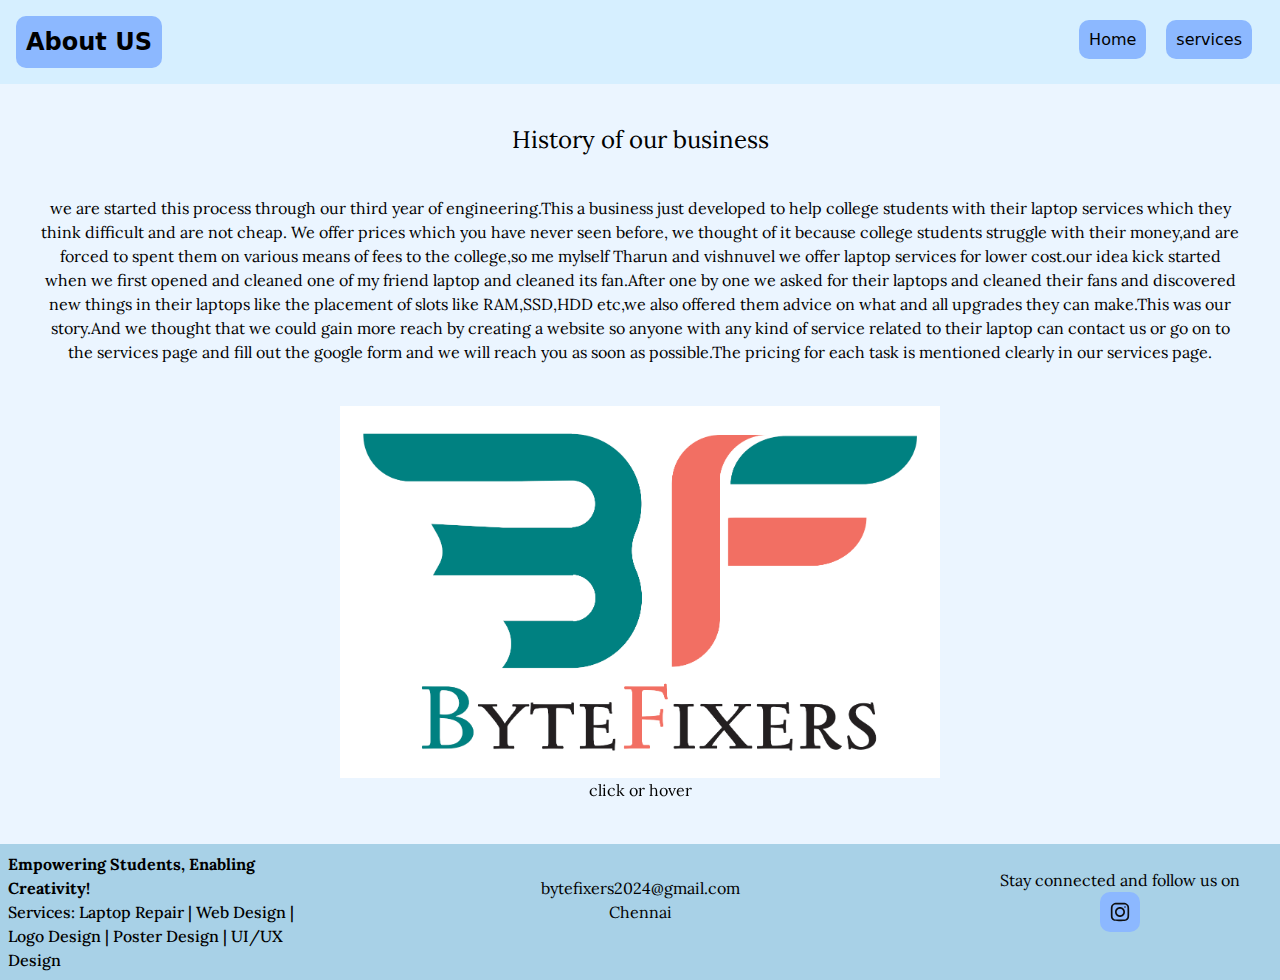
<file: aboutus.html>
<!DOCTYPE html>
<html lang="en">
<head>
    <meta charset="UTF-8">
    <meta name="viewport" content="width=device-width, initial-scale=1.0">
    <title>ByteFixers</title>
    <link href="./output.css" rel="stylesheet">
    <link href="./style.css" rel="stylesheet">
</head>
<body>
      <!-- Nav Bar -->
    <div class="mx-auto bg-navbar-1 ">
        <nav>
            <div class=" justify-between gap-5 flex p-4">
                    <ul>
                        <li class="btn"><a href=""><h1 class="text-black font-bold text-2xl">About US</h1></a></li>
                    </ul>
                    <ul class="hidden md:flex justify-end gap-5 p-3 pb-2">
                        <li><a class="btn" href="index.html">Home</a></li>
                        <li><a class="btn" href="Service.html">services</a></li>

                    </ul>
                    <button class="md:hidden mobile-icon">
                        <svg class="h-10 w-10 mr-3" viewBox="0 0 24 24" fill="none" xmlns="http://www.w3.org/2000/svg">
                            <path d="M4 6H20M4 12H20M4 18H20" stroke="#000000" stroke-width="2" stroke-linecap="round" stroke-linejoin="round"/>
                            </svg>
                    </button>
                </div>
            </div>
        </nav>
    </div>


    
  <!-- Mobile Nav -->
  <div class="md:hidden mobile-menu ">
    <ul class="flex flex-col items-end mx-2 space-y-6 ">
        <li><a class="text-blue-500 font-medium hover:text-pink-500" href="index.html">Home</a></li>
        <li><a class="text-blue-500 font-medium hover:text-pink-500" href="Service.html">Service</a></li>
        <li><a class="text-blue-500 font-medium hover:text-pink-500" href="#">Aboutus</a></li>
        
    </ul>
  </div>
     <!-- main section -->
     <div class="FONTS3 container mx-auto mt-10 sm:flex-col">
        <div class="text-center">
            <h1 class="text-2xl text-bold">History of our business</h1>
            <p class="mt-10  mx-10">we are started this process through our third year of engineering.This a business just developed to help college students with their laptop services which they think difficult and are not cheap. We offer prices which you have never seen before, we thought of it because college students struggle with their money,and are forced to spent them on various means of fees to the college,so me mylself Tharun and vishnuvel we offer laptop services for lower cost.our idea kick started when we first opened and cleaned one of my friend laptop and cleaned its fan.After one by one we asked for their laptops and cleaned their fans and discovered new things in their laptops like the placement of slots like RAM,SSD,HDD etc,we also offered them advice on what and all upgrades they can make.This was our story.And we thought that we could gain more reach by creating a website so anyone with any kind of service related to their laptop can contact us or go on to the services page and fill out the google form and we will reach you as soon as possible.The pricing for each task is mentioned clearly in our services page.</p>
        </div>

    
  <!-- card hover -->
   
<div class="container mx-auto flex justify-center items-center mt-10">
    <div class="card">
      <div class="card-inner">
        <div class="card-front flex flex-col  justify-center items-center w-full">
          <img class="" src="asset/ByteFixers adobe ps.png" alt="Card Image">
          <h3 class="">click or hover </h3>
        </div>
        <div class="card-back">
          <h2 class="font-bold ">ByteFixers</h2>
          <p> <span class="font-bold">Our Vision </span><br>
            To empower students through innovative and affordable digital solutions, fostering creativity and technical growth within the college community. We strive to be the go-to service for students looking to bring their ideas to life, while also contributing to their development in the digital world.
            <br>
            <span class="font-bold">Our Mission</span> <br>
            Our mission is to provide top-quality, student-driven services that address the unique needs of our peers. We aim to offer accessible laptop repairs, creative design solutions, and user-friendly digital experiences, all while nurturing the entrepreneurial and creative talents of college students.</p>
        
      </div>
  </div>
  </div>
  </div>
        
  <!-- Footer Section -->
  <footer class="container mx-auto bg-footer-1 mt-10">
    <div class="flex flex-col md:flex-row md:justify-between">
        <div class="w-full md:w-1/4 p-2 text-center md:text-left">
            <p class="font-bold">Empowering Students, Enabling Creativity!
                <br> <span class="font-medium">Services: Laptop Repair | Web Design | Logo Design | Poster Design | UI/UX Design</span>
            </p>
        </div>
        <div class="w-full md:w-1/2 text-center md:text-center mt-8 md:mt-8">
            <a href="mailto:bytefixers2024@gmail.com"><h2>bytefixers2024@gmail.com</h2></a>
            <h3>Chennai</h3>
        </div>
        <div class="w-full md:w-1/4 text-center  mt-6">
            <h3>Stay connected and follow us on </h3>
            <button class="btn">
                <a href="https://www.instagram.com/bytefixers2024?igsh=dXQ1ZmI3b2Zob2pz">
                    <svg class="h-5 w-5 mx-auto md:mx-0" viewBox="0 0 24 24" fill="none" xmlns="http://www.w3.org/2000/svg">
                        <path fill-rule="evenodd" clip-rule="evenodd" d="M12 18C15.3137 18 18 15.3137 18 12C18 8.68629 15.3137 6 12 6C8.68629 6 6 8.68629 6 12C6 15.3137 8.68629 18 12 18ZM12 16C14.2091 16 16 14.2091 16 12C16 9.79086 14.2091 8 12 8C9.79086 8 8 9.79086 8 12C8 14.2091 9.79086 16 12 16Z" fill="#0F0F0F"/>
                        <path d="M18 5C17.4477 5 17 5.44772 17 6C17 6.55228 17.4477 7 18 7C18.5523 7 19 6.55228 19 6C19 5.44772 18.5523 5 18 5Z" fill="#0F0F0F"/>
                        <path fill-rule="evenodd" clip-rule="evenodd" d="M1.65396 4.27606C1 5.55953 1 7.23969 1 10.6V13.4C1 16.7603 1 18.4405 1.65396 19.7239C2.2292 20.8529 3.14708 21.7708 4.27606 22.346C5.55953 23 7.23969 23 10.6 23H13.4C16.7603 23 18.4405 23 19.7239 22.346C20.8529 21.7708 21.7708 20.8529 22.346 19.7239C23 18.4405 23 16.7603 23 13.4V10.6C23 7.23969 23 5.55953 22.346 4.27606C21.7708 3.14708 20.8529 2.2292 19.7239 1.65396C18.4405 1 16.7603 1 13.4 1H10.6C7.23969 1 5.55953 1 4.27606 1.65396C3.14708 2.2292 2.2292 3.14708 1.65396 4.27606ZM13.4 3H10.6C8.88684 3 7.72225 3.00156 6.82208 3.0751C5.94524 3.14674 5.49684 3.27659 5.18404 3.43597C4.43139 3.81947 3.81947 4.43139 3.43597 5.18404C3.27659 5.49684 3.14674 5.94524 3.0751 6.82208C3.00156 7.72225 3 8.88684 3 10.6V13.4C3 15.1132 3.00156 16.2777 3.0751 17.1779C3.14674 18.0548 3.27659 18.5032 3.43597 18.816C3.81947 19.5686 4.43139 20.1805 5.18404 20.564C5.49684 20.7234 5.94524 20.8533 6.82208 20.9249C7.72225 20.9984 8.88684 21 10.6 21H13.4C15.1132 21 16.2777 20.9984 17.1779 20.9249C18.0548 20.8533 18.5032 20.7234 18.816 20.564C19.5686 20.1805 20.1805 19.5686 20.564 18.816C20.7234 18.5032 20.8533 18.0548 20.9249 17.1779C20.9984 16.2777 21 15.1132 21 13.4V10.6C21 8.88684 20.9984 7.72225 20.9249 6.82208C20.8533 5.94524 20.7234 5.49684 20.564 5.18404C20.1805 4.43139 19.5686 3.81947 18.816 3.43597C18.5032 3.27659 18.0548 3.14674 17.1779 3.0751C16.2777 3.00156 15.1132 3 13.4 3Z" fill="#0F0F0F"/>
                    </svg>
                </a>
            </button>
        </div>
    </div>
</footer>

    <!-- Script -->
           <script>
            const MobileIcon = document.querySelector('.mobile-icon')
    const MobileMenu = document.querySelector('.mobile-menu')
    MobileIcon.addEventListener('click', () => {
            if (MobileMenu.style.display === 'none' || MobileMenu.style.display === '') {
                MobileMenu.style.display = 'block'; // Show the menu
            } else {
                MobileMenu.style.display = 'none'; // Hide the menu
            }
        });
        
           </script>
</body>
</html>
</file>
<file: style.css>
body{
  background: #EBF5FF;
}
.card {
    perspective: 1000px;
    width: 600px;
    height: 400px;
  }
  
  .card-inner {
    position: relative;
    width: 100%;
    height: 100%;
    transform-style: preserve-3d;
    transition: transform 0.8s;
  }
  
  .card:hover .card-inner {
    transform: rotateY(180deg);
  }
  
  .card-front,
  .card-back {
    position: absolute;
    width: 100%;
    height: 100%;
    backface-visibility: hidden;
  }
  
  .card-front {
    transform: rotateY(0deg);
  }
  
  .card-back {
    transform: rotateY(180deg);
    background-color: #f1f1f1;
    padding: 20px;
    text-align: center;
  }
  
  .card-back h2 {
    margin-top: 0;
  }
  
  .card-back p {
    margin-bottom: 0;
  }
  
  /* button */

  /* button */
.btn {
  padding: 10px 10px;
  border: none;
  outline: none;
  color:black;
  cursor: pointer;
  position: relative;
  z-index: 0;
  border-radius: 12px;
  }
  .btn::after {
  content: "";
  z-index: -1;
  position: absolute;
  width: 100%;
  height: 100%;
  background-color: #8CB8FF;
  left: 0;
  top: 0;
  border-radius: 10px;
  }
  /* glow */
  .btn::before {
  content: "";
  background: linear-gradient(
    45deg,
    #FF0000, #FF7300, #FFFB00, #48FF00,
    #00FFD5, #002BFF, #FF00C8, #FF0000
  );
  position: absolute;
  top: -2px;
  left: -2px;
  background-size: 600%;
  z-index: -1;
  width: calc(100% + 4px);
  height:  calc(100% + 4px);
  filter: blur(8px);
  animation: glowing 20s linear infinite;
  transition: opacity .3s ease-in-out;
  border-radius: 10px;
  opacity: 0;
  }
  
  @keyframes glowing {
  0% {background-position: 0 0;}
  50% {background-position: 400% 0;}
  100% {background-position: 0 0;}
  }
  
  /* hover */
  .btn:hover::before {
  opacity: 1;
  }
  
  .btn:active:after {
  background: transparent;
  }
  
  .btn:active {
  color: #000;
  font-weight: bold;
  }

  /* carousal */

  .carousel-container {
    position: relative;
    width: 100%;
    max-width: 600px;
    overflow: hidden;
    margin: 10px auto;
}

.carousel-inner {
    display: flex;
    transition: transform 0.5s ease;
}

.carousel-item {
    min-width: 100%;
    box-sizing: border-box;
}

.images {
    width: 100%;
    height: 100%;
    display: block;
}

.btnn {
    position: absolute;
    top: 50%;
    transform: translateY(-50%);
    background-color: rgba(255, 255, 255, 0.5);
    border: none;
    cursor: pointer;
    padding: 10px;
}

.prev {
    left: 10px;
}

.next {
    right: 10px;
}

/* mobile nav */

.mobile-menu {
  display: none; /* Hide the menu by default */
}

/* For mobile screens */
@media (max-width: 768px) {
  .mobile-menu {
      display: none; /* Ensure it's hidden on mobile screens initially */
  }
}
</file>
<file: output.css>
/*
! tailwindcss v3.4.7 | MIT License | https://tailwindcss.com
*/

/*
1. Prevent padding and border from affecting element width. (https://github.com/mozdevs/cssremedy/issues/4)
2. Allow adding a border to an element by just adding a border-width. (https://github.com/tailwindcss/tailwindcss/pull/116)
*/

*,
::before,
::after {
  box-sizing: border-box;
  /* 1 */
  border-width: 0;
  /* 2 */
  border-style: solid;
  /* 2 */
  border-color: #e5e7eb;
  /* 2 */
}

::before,
::after {
  --tw-content: '';
}

/*
1. Use a consistent sensible line-height in all browsers.
2. Prevent adjustments of font size after orientation changes in iOS.
3. Use a more readable tab size.
4. Use the user's configured `sans` font-family by default.
5. Use the user's configured `sans` font-feature-settings by default.
6. Use the user's configured `sans` font-variation-settings by default.
7. Disable tap highlights on iOS
*/
@font-face {
  font-family: SedanSC;
  src: url('./FONT/SedanSC-Regular.ttf');
  
}
@font-face {
  font-family: EduAUVIICWANTHand;
  src: url('./FONT/EduAUVICWANTHand-VariableFont_wght.ttf');
  
}
@font-face {
  font-family: Lora;
  src: url('./FONT/Lora-VariableFont_wght.ttf');
  
}
.FONTS{
  font-family: SedanSC;
}
.FONTS2{
  font-family: EduAUVIICWANTHand;
}
.FONTS3{
  font-family: Lora;
}
html,
:host {
  line-height: 1.5;
  /* 1 */
  -webkit-text-size-adjust: 100%;
  /* 2 */
  -moz-tab-size: 4;
  /* 3 */
  -o-tab-size: 4;
     tab-size: 4;
  /* 3 */
  
   font-family: ui-sans-serif, system-ui, sans-serif, "Apple Color Emoji", "Segoe UI Emoji", "Segoe UI Symbol", "Noto Color Emoji"," "; 
  /* 4 */
  font-feature-settings: normal;
  /* 5 */
  font-variation-settings: normal;
  /* 6 */
  -webkit-tap-highlight-color: transparent;
  /* 7 */
}

/*
1. Remove the margin in all browsers.
2. Inherit line-height from `html` so users can set them as a class directly on the `html` element.
*/

body {
  margin: 0;
  /* 1 */
  line-height: inherit;
  /* 2 */
}

/*
1. Add the correct height in Firefox.
2. Correct the inheritance of border color in Firefox. (https://bugzilla.mozilla.org/show_bug.cgi?id=190655)
3. Ensure horizontal rules are visible by default.
*/

hr {
  height: 0;
  /* 1 */
  color: inherit;
  /* 2 */
  border-top-width: 1px;
  /* 3 */
}

/*
Add the correct text decoration in Chrome, Edge, and Safari.
*/

abbr:where([title]) {
  -webkit-text-decoration: underline dotted;
          text-decoration: underline dotted;
}

/*
Remove the default font size and weight for headings.
*/

h1,
h2,
h3,
h4,
h5,
h6 {
  font-size: inherit;
  font-weight: inherit;
}

/*
Reset links to optimize for opt-in styling instead of opt-out.
*/

a {
  color: inherit;
  text-decoration: inherit;
}

/*
Add the correct font weight in Edge and Safari.
*/

b,
strong {
  font-weight: bolder;
}

/*
1. Use the user's configured `mono` font-family by default.
2. Use the user's configured `mono` font-feature-settings by default.
3. Use the user's configured `mono` font-variation-settings by default.
4. Correct the odd `em` font sizing in all browsers.
*/

code,
kbd,
samp,
pre {
  font-family: ui-monospace, SFMono-Regular, Menlo, Monaco, Consolas, "Liberation Mono", "Courier New", monospace;
  /* 1 */
  font-feature-settings: normal;
  /* 2 */
  font-variation-settings: normal;
  /* 3 */
  font-size: 1em;
  /* 4 */
}

/*
Add the correct font size in all browsers.
*/

small {
  font-size: 80%;
}

/*
Prevent `sub` and `sup` elements from affecting the line height in all browsers.
*/

sub,
sup {
  font-size: 75%;
  line-height: 0;
  position: relative;
  vertical-align: baseline;
}

sub {
  bottom: -0.25em;
}

sup {
  top: -0.5em;
}

/*
1. Remove text indentation from table contents in Chrome and Safari. (https://bugs.chromium.org/p/chromium/issues/detail?id=999088, https://bugs.webkit.org/show_bug.cgi?id=201297)
2. Correct table border color inheritance in all Chrome and Safari. (https://bugs.chromium.org/p/chromium/issues/detail?id=935729, https://bugs.webkit.org/show_bug.cgi?id=195016)
3. Remove gaps between table borders by default.
*/

table {
  text-indent: 0;
  /* 1 */
  border-color: inherit;
  /* 2 */
  border-collapse: collapse;
  /* 3 */
}

/*
1. Change the font styles in all browsers.
2. Remove the margin in Firefox and Safari.
3. Remove default padding in all browsers.
*/

button,
input,
optgroup,
select,
textarea {
  font-family: inherit;
  /* 1 */
  font-feature-settings: inherit;
  /* 1 */
  font-variation-settings: inherit;
  /* 1 */
  font-size: 100%;
  /* 1 */
  font-weight: inherit;
  /* 1 */
  line-height: inherit;
  /* 1 */
  letter-spacing: inherit;
  /* 1 */
  color: inherit;
  /* 1 */
  margin: 0;
  /* 2 */
  padding: 0;
  /* 3 */
}

/*
Remove the inheritance of text transform in Edge and Firefox.
*/

button,
select {
  text-transform: none;
}

/*
1. Correct the inability to style clickable types in iOS and Safari.
2. Remove default button styles.
*/

button,
input:where([type='button']),
input:where([type='reset']),
input:where([type='submit']) {
  -webkit-appearance: button;
  /* 1 */
  background-color: transparent;
  /* 2 */
  background-image: none;
  /* 2 */
}

/*
Use the modern Firefox focus style for all focusable elements.
*/

:-moz-focusring {
  outline: auto;
}

/*
Remove the additional `:invalid` styles in Firefox. (https://github.com/mozilla/gecko-dev/blob/2f9eacd9d3d995c937b4251a5557d95d494c9be1/layout/style/res/forms.css#L728-L737)
*/

:-moz-ui-invalid {
  box-shadow: none;
}

/*
Add the correct vertical alignment in Chrome and Firefox.
*/

progress {
  vertical-align: baseline;
}

/*
Correct the cursor style of increment and decrement buttons in Safari.
*/

::-webkit-inner-spin-button,
::-webkit-outer-spin-button {
  height: auto;
}

/*
1. Correct the odd appearance in Chrome and Safari.
2. Correct the outline style in Safari.
*/

[type='search'] {
  -webkit-appearance: textfield;
  /* 1 */
  outline-offset: -2px;
  /* 2 */
}

/*
Remove the inner padding in Chrome and Safari on macOS.
*/

::-webkit-search-decoration {
  -webkit-appearance: none;
}

/*
1. Correct the inability to style clickable types in iOS and Safari.
2. Change font properties to `inherit` in Safari.
*/

::-webkit-file-upload-button {
  -webkit-appearance: button;
  /* 1 */
  font: inherit;
  /* 2 */
}

/*
Add the correct display in Chrome and Safari.
*/

summary {
  display: list-item;
}

/*
Removes the default spacing and border for appropriate elements.
*/

blockquote,
dl,
dd,
h1,
h2,
h3,
h4,
h5,
h6,
hr,
figure,
p,
pre {
  margin: 0;
}

fieldset {
  margin: 0;
  padding: 0;
}

legend {
  padding: 0;
}

ol,
ul,
menu {
  list-style: none;
  margin: 0;
  padding: 0;
}

/*
Reset default styling for dialogs.
*/

dialog {
  padding: 0;
}

/*
Prevent resizing textareas horizontally by default.
*/

textarea {
  resize: vertical;
}

/*
1. Reset the default placeholder opacity in Firefox. (https://github.com/tailwindlabs/tailwindcss/issues/3300)
2. Set the default placeholder color to the user's configured gray 400 color.
*/

input::-moz-placeholder, textarea::-moz-placeholder {
  opacity: 1;
  /* 1 */
  color: #9ca3af;
  /* 2 */
}

input::placeholder,
textarea::placeholder {
  opacity: 1;
  /* 1 */
  color: #9ca3af;
  /* 2 */
}

/*
Set the default cursor for buttons.
*/

button,
[role="button"] {
  cursor: pointer;
}

/*
Make sure disabled buttons don't get the pointer cursor.
*/

:disabled {
  cursor: default;
}

/*
1. Make replaced elements `display: block` by default. (https://github.com/mozdevs/cssremedy/issues/14)
2. Add `vertical-align: middle` to align replaced elements more sensibly by default. (https://github.com/jensimmons/cssremedy/issues/14#issuecomment-634934210)
   This can trigger a poorly considered lint error in some tools but is included by design.
*/

img,
svg,
video,
canvas,
audio,
iframe,
embed,
object {
  display: block;
  /* 1 */
  vertical-align: middle;
  /* 2 */
}

/*
Constrain images and videos to the parent width and preserve their intrinsic aspect ratio. (https://github.com/mozdevs/cssremedy/issues/14)
*/

img,
video {
  max-width: 100%;
  height: auto;
}

/* Make elements with the HTML hidden attribute stay hidden by default */

[hidden] {
  display: none;
}

*, ::before, ::after {
  --tw-border-spacing-x: 0;
  --tw-border-spacing-y: 0;
  --tw-translate-x: 0;
  --tw-translate-y: 0;
  --tw-rotate: 0;
  --tw-skew-x: 0;
  --tw-skew-y: 0;
  --tw-scale-x: 1;
  --tw-scale-y: 1;
  --tw-pan-x:  ;
  --tw-pan-y:  ;
  --tw-pinch-zoom:  ;
  --tw-scroll-snap-strictness: proximity;
  --tw-gradient-from-position:  ;
  --tw-gradient-via-position:  ;
  --tw-gradient-to-position:  ;
  --tw-ordinal:  ;
  --tw-slashed-zero:  ;
  --tw-numeric-figure:  ;
  --tw-numeric-spacing:  ;
  --tw-numeric-fraction:  ;
  --tw-ring-inset:  ;
  --tw-ring-offset-width: 0px;
  --tw-ring-offset-color: #fff;
  --tw-ring-color: rgb(59 130 246 / 0.5);
  --tw-ring-offset-shadow: 0 0 #0000;
  --tw-ring-shadow: 0 0 #0000;
  --tw-shadow: 0 0 #0000;
  --tw-shadow-colored: 0 0 #0000;
  --tw-blur:  ;
  --tw-brightness:  ;
  --tw-contrast:  ;
  --tw-grayscale:  ;
  --tw-hue-rotate:  ;
  --tw-invert:  ;
  --tw-saturate:  ;
  --tw-sepia:  ;
  --tw-drop-shadow:  ;
  --tw-backdrop-blur:  ;
  --tw-backdrop-brightness:  ;
  --tw-backdrop-contrast:  ;
  --tw-backdrop-grayscale:  ;
  --tw-backdrop-hue-rotate:  ;
  --tw-backdrop-invert:  ;
  --tw-backdrop-opacity:  ;
  --tw-backdrop-saturate:  ;
  --tw-backdrop-sepia:  ;
  --tw-contain-size:  ;
  --tw-contain-layout:  ;
  --tw-contain-paint:  ;
  --tw-contain-style:  ;
}

::backdrop {
  --tw-border-spacing-x: 0;
  --tw-border-spacing-y: 0;
  --tw-translate-x: 0;
  --tw-translate-y: 0;
  --tw-rotate: 0;
  --tw-skew-x: 0;
  --tw-skew-y: 0;
  --tw-scale-x: 1;
  --tw-scale-y: 1;
  --tw-pan-x:  ;
  --tw-pan-y:  ;
  --tw-pinch-zoom:  ;
  --tw-scroll-snap-strictness: proximity;
  --tw-gradient-from-position:  ;
  --tw-gradient-via-position:  ;
  --tw-gradient-to-position:  ;
  --tw-ordinal:  ;
  --tw-slashed-zero:  ;
  --tw-numeric-figure:  ;
  --tw-numeric-spacing:  ;
  --tw-numeric-fraction:  ;
  --tw-ring-inset:  ;
  --tw-ring-offset-width: 0px;
  --tw-ring-offset-color: #fff;
  --tw-ring-color: rgb(59 130 246 / 0.5);
  --tw-ring-offset-shadow: 0 0 #0000;
  --tw-ring-shadow: 0 0 #0000;
  --tw-shadow: 0 0 #0000;
  --tw-shadow-colored: 0 0 #0000;
  --tw-blur:  ;
  --tw-brightness:  ;
  --tw-contrast:  ;
  --tw-grayscale:  ;
  --tw-hue-rotate:  ;
  --tw-invert:  ;
  --tw-saturate:  ;
  --tw-sepia:  ;
  --tw-drop-shadow:  ;
  --tw-backdrop-blur:  ;
  --tw-backdrop-brightness:  ;
  --tw-backdrop-contrast:  ;
  --tw-backdrop-grayscale:  ;
  --tw-backdrop-hue-rotate:  ;
  --tw-backdrop-invert:  ;
  --tw-backdrop-opacity:  ;
  --tw-backdrop-saturate:  ;
  --tw-backdrop-sepia:  ;
  --tw-contain-size:  ;
  --tw-contain-layout:  ;
  --tw-contain-paint:  ;
  --tw-contain-style:  ;
}

.container {
  width: 100%;
}

@media (min-width: 640px) {
  .container {
    max-width: 640px;
  }
}

@media (min-width: 768px) {
  .container {
    max-width: 768px;
  }
}

@media (min-width: 1024px) {
  .container {
    max-width: 1024px;
  }
}

@media (min-width: 1280px) {
  .container {
    max-width: 1280px;
  }
}

@media (min-width: 1536px) {
  .container {
    max-width: 1536px;
  }
}

.m-12 {
  margin: 3rem;
}

.mx-10 {
  margin-left: 2.5rem;
  margin-right: 2.5rem;
}

.mx-2 {
  margin-left: 0.5rem;
  margin-right: 0.5rem;
}

.mx-20 {
  margin-left: 5rem;
  margin-right: 5rem;
}

.mx-auto {
  margin-left: auto;
  margin-right: auto;
}

.mb-10 {
  margin-bottom: 2.5rem;
}

.ml-4 {
  margin-left: 1rem;
}

.mr-3 {
  margin-right: 0.75rem;
}

.mt-10 {
  margin-top: 2.5rem;
}

.mt-2 {
  margin-top: 0.5rem;
}

.mt-20 {
  margin-top: 5rem;
}

.mt-4 {
  margin-top: 1rem;
}

.mt-5 {
  margin-top: 1.25rem;
}

.mt-6 {
  margin-top: 1.5rem;
}

.mt-8 {
  margin-top: 2rem;
}

.block {
  display: block;
}

.flex {
  display: flex;
}

.grid {
  display: grid;
}

.hidden {
  display: none;
}

.h-10 {
  height: 2.5rem;
}

.h-16 {
  height: 4rem;
}

.h-40 {
  height: 10rem;
}

.h-5 {
  height: 1.25rem;
}

.w-1\/2 {
  width: 50%;
}

.w-1\/4 {
  width: 25%;
}

.w-10 {
  width: 2.5rem;
}

.w-16 {
  width: 4rem;
}

.w-36 {
  width: 9rem;
}

.w-40 {
  width: 10rem;
}

.w-5 {
  width: 1.25rem;
}

.w-80 {
  width: 20rem;
}

.w-full {
  width: 100%;
}

.transform {
  transform: translate(var(--tw-translate-x), var(--tw-translate-y)) rotate(var(--tw-rotate)) skewX(var(--tw-skew-x)) skewY(var(--tw-skew-y)) scaleX(var(--tw-scale-x)) scaleY(var(--tw-scale-y));
}

.flex-row {
  flex-direction: row;
}

.flex-col {
  flex-direction: column;
}

.items-end {
  align-items: flex-end;
}

.items-center {
  align-items: center;
}

.justify-end {
  justify-content: flex-end;
}

.justify-center {
  justify-content: center;
}

.justify-between {
  justify-content: space-between;
}

.gap-12 {
  gap: 3rem;
}

.gap-20 {
  gap: 5rem;
}

.gap-5 {
  gap: 1.25rem;
}

.space-y-6 > :not([hidden]) ~ :not([hidden]) {
  --tw-space-y-reverse: 0;
  margin-top: calc(1.5rem * calc(1 - var(--tw-space-y-reverse)));
  margin-bottom: calc(1.5rem * var(--tw-space-y-reverse));
}

.rounded-2xl {
  border-radius: 1rem;
}

.rounded-full {
  border-radius: 9999px;
}

.bg-cyan-200 {
  --tw-bg-opacity: 1;
  background-color: rgb(165 243 252 / var(--tw-bg-opacity));
}

.bg-footer-1 {
  --tw-bg-opacity: 1;
  background-color: rgb(168 209 231 / var(--tw-bg-opacity));
}

.bg-gray-200 {
  --tw-bg-opacity: 1;
  background-color: rgb(229 231 235 / var(--tw-bg-opacity));
}

.bg-gray-300 {
  --tw-bg-opacity: 1;
  background-color: rgb(209 213 219 / var(--tw-bg-opacity));
}

.bg-navbar-1 {
  --tw-bg-opacity: 1;
  background-color: rgb(214 239 255 / var(--tw-bg-opacity));
}

.bg-slate-400 {
  --tw-bg-opacity: 1;
  background-color: rgb(148 163 184 / var(--tw-bg-opacity));
}

.bg-slate-600 {
  --tw-bg-opacity: 1;
  background-color: rgb(71 85 105 / var(--tw-bg-opacity));
}

.p-2 {
  padding: 0.5rem;
}

.p-3 {
  padding: 0.75rem;
}

.p-4 {
  padding: 1rem;
}

.px-10 {
  padding-left: 2.5rem;
  padding-right: 2.5rem;
}

.px-20 {
  padding-left: 5rem;
  padding-right: 5rem;
}

.py-10 {
  padding-top: 2.5rem;
  padding-bottom: 2.5rem;
}

.pb-2 {
  padding-bottom: 0.5rem;
}

.text-center {
  text-align: center;
}

.font-mono {
  font-family: ui-monospace, SFMono-Regular, Menlo, Monaco, Consolas, "Liberation Mono", "Courier New", monospace;
}

.font-serif {
  font-family: ui-serif, Georgia, Cambria, "Times New Roman", Times, serif;
}

.text-2xl {
  font-size: 1.5rem;
  line-height: 2rem;
}

.text-3xl {
  font-size: 1.875rem;
  line-height: 2.25rem;
}

.font-bold {
  font-weight: 700;
}

.font-light {
  font-weight: 300;
}

.font-medium {
  font-weight: 500;
}

.font-thin {
  font-weight: 100;
}

.text-black {
  --tw-text-opacity: 1;
  color: rgb(0 0 0 / var(--tw-text-opacity));
}

.text-blue-500 {
  --tw-text-opacity: 1;
  color: rgb(59 130 246 / var(--tw-text-opacity));
}

.text-green-500 {
  --tw-text-opacity: 1;
  color: rgb(34 197 94 / var(--tw-text-opacity));
}

.text-white {
  --tw-text-opacity: 1;
  color: rgb(255 255 255 / var(--tw-text-opacity));
}

.hover\:bg-green-300:hover {
  --tw-bg-opacity: 1;
  background-color: rgb(134 239 172 / var(--tw-bg-opacity));
}

.hover\:bg-slate-500:hover {
  --tw-bg-opacity: 1;
  background-color: rgb(100 116 139 / var(--tw-bg-opacity));
}

.hover\:text-pink-500:hover {
  --tw-text-opacity: 1;
  color: rgb(236 72 153 / var(--tw-text-opacity));
}

.hover\:text-white:hover {
  --tw-text-opacity: 1;
  color: rgb(255 255 255 / var(--tw-text-opacity));
}

.hover\:shadow-2xl:hover {
  --tw-shadow: 0 25px 50px -12px rgb(0 0 0 / 0.25);
  --tw-shadow-colored: 0 25px 50px -12px var(--tw-shadow-color);
  box-shadow: var(--tw-ring-offset-shadow, 0 0 #0000), var(--tw-ring-shadow, 0 0 #0000), var(--tw-shadow);
}

.hover\:shadow-lg:hover {
  --tw-shadow: 0 10px 15px -3px rgb(0 0 0 / 0.1), 0 4px 6px -4px rgb(0 0 0 / 0.1);
  --tw-shadow-colored: 0 10px 15px -3px var(--tw-shadow-color), 0 4px 6px -4px var(--tw-shadow-color);
  box-shadow: var(--tw-ring-offset-shadow, 0 0 #0000), var(--tw-ring-shadow, 0 0 #0000), var(--tw-shadow);
}

.hover\:shadow-xl:hover {
  --tw-shadow: 0 20px 25px -5px rgb(0 0 0 / 0.1), 0 8px 10px -6px rgb(0 0 0 / 0.1);
  --tw-shadow-colored: 0 20px 25px -5px var(--tw-shadow-color), 0 8px 10px -6px var(--tw-shadow-color);
  box-shadow: var(--tw-ring-offset-shadow, 0 0 #0000), var(--tw-ring-shadow, 0 0 #0000), var(--tw-shadow);
}

@media (min-width: 640px) {
  .sm\:w-3\/4 {
    width: 75%;
  }

  .sm\:flex-row {
    flex-direction: row;
  }

  .sm\:flex-col {
    flex-direction: column;
  }

  .sm\:items-center {
    align-items: center;
  }

  .sm\:justify-center {
    justify-content: center;
  }

  .sm\:gap-4 {
    gap: 1rem;
  }

  .sm\:text-center {
    text-align: center;
  }
}

@media (min-width: 768px) {
  .md\:mx-0 {
    margin-left: 0px;
    margin-right: 0px;
  }

  .md\:mt-0 {
    margin-top: 0px;
  }

  .md\:mt-8 {
    margin-top: 2rem;
  }

  .md\:flex {
    display: flex;
  }

  .md\:hidden {
    display: none;
  }

  .md\:w-1\/3 {
    width: 33.333333%;
  }

  .md\:w-1\/4 {
    width: 25%;
  }

  .md\:w-3\/4 {
    width: 75%;
  }

  .md\:w-1\/2 {
    width: 50%;
  }

  .md\:grid-cols-2 {
    grid-template-columns: repeat(2, minmax(0, 1fr));
  }

  .md\:flex-row {
    flex-direction: row;
  }

  .md\:justify-between {
    justify-content: space-between;
  }

  .md\:text-left {
    text-align: left;
  }

  .md\:text-center {
    text-align: center;
  }

  .md\:text-right {
    text-align: right;
  }
}

body{
  background: #EBF5FF;
}
.card {
    perspective: 1000px;
    width: 600px;
    height: 400px;
  }
  
  .card-inner {
    position: relative;
    width: 100%;
    height: 100%;
    transform-style: preserve-3d;
    transition: transform 0.8s;
  }
  
  .card:hover .card-inner {
    transform: rotateY(180deg);
  }
  
  .card-front,
  .card-back {
    position: absolute;
    width: 100%;
    height: 100%;
    backface-visibility: hidden;
  }
  
  .card-front {
    transform: rotateY(0deg);
  }
  
  .card-back {
    transform: rotateY(180deg);
    background-color: #f1f1f1;
    padding: 20px;
    text-align: center;
  }
  
  .card-back h2 {
    margin-top: 0;
  }
  
  .card-back p {
    margin-bottom: 0;
  }
  
  /* button */

  /* button */
.btn {
  padding: 10px 10px;
  border: none;
  outline: none;
  color:black;
  cursor: pointer;
  position: relative;
  z-index: 0;
  border-radius: 12px;
  }
  .btn::after {
  content: "";
  z-index: -1;
  position: absolute;
  width: 100%;
  height: 100%;
  background-color: #8CB8FF;
  left: 0;
  top: 0;
  border-radius: 10px;
  }
  /* glow */
  .btn::before {
  content: "";
  background: linear-gradient(
    45deg,
    #FF0000, #FF7300, #FFFB00, #48FF00,
    #00FFD5, #002BFF, #FF00C8, #FF0000
  );
  position: absolute;
  top: -2px;
  left: -2px;
  background-size: 600%;
  z-index: -1;
  width: calc(100% + 4px);
  height:  calc(100% + 4px);
  filter: blur(8px);
  animation: glowing 20s linear infinite;
  transition: opacity .3s ease-in-out;
  border-radius: 10px;
  opacity: 0;
  }
  
  @keyframes glowing {
  0% {background-position: 0 0;}
  50% {background-position: 400% 0;}
  100% {background-position: 0 0;}
  }
  
  /* hover */
  .btn:hover::before {
  opacity: 1;
  }
  
  .btn:active:after {
  background: transparent;
  }
  
  .btn:active {
  color: #000;
  font-weight: bold;
  }

  /* carousal */

  .carousel-container {
    position: relative;
    width: 100%;
    max-width: 600px;
    overflow: hidden;
    margin: 10px auto;
}

.carousel-inner {
    display: flex;
    transition: transform 0.5s ease;
}

.carousel-item {
    min-width: 100%;
    box-sizing: border-box;
}

.images {
    width: 100%;
    height: 100%;
    display: block;
}

.btnn {
    position: absolute;
    top: 50%;
    transform: translateY(-50%);
    background-color: rgba(255, 255, 255, 0.5);
    border: none;
    cursor: pointer;
    padding: 10px;
}

.prev {
    left: 10px;
}

.next {
    right: 10px;
}

/* mobile nav */

.mobile-menu {
  display: none; /* Hide the menu by default */
}

/* For mobile screens */
@media (max-width: 768px) {
  .mobile-menu {
      display: none; /* Ensure it's hidden on mobile screens initially */
  }
}
</file>
